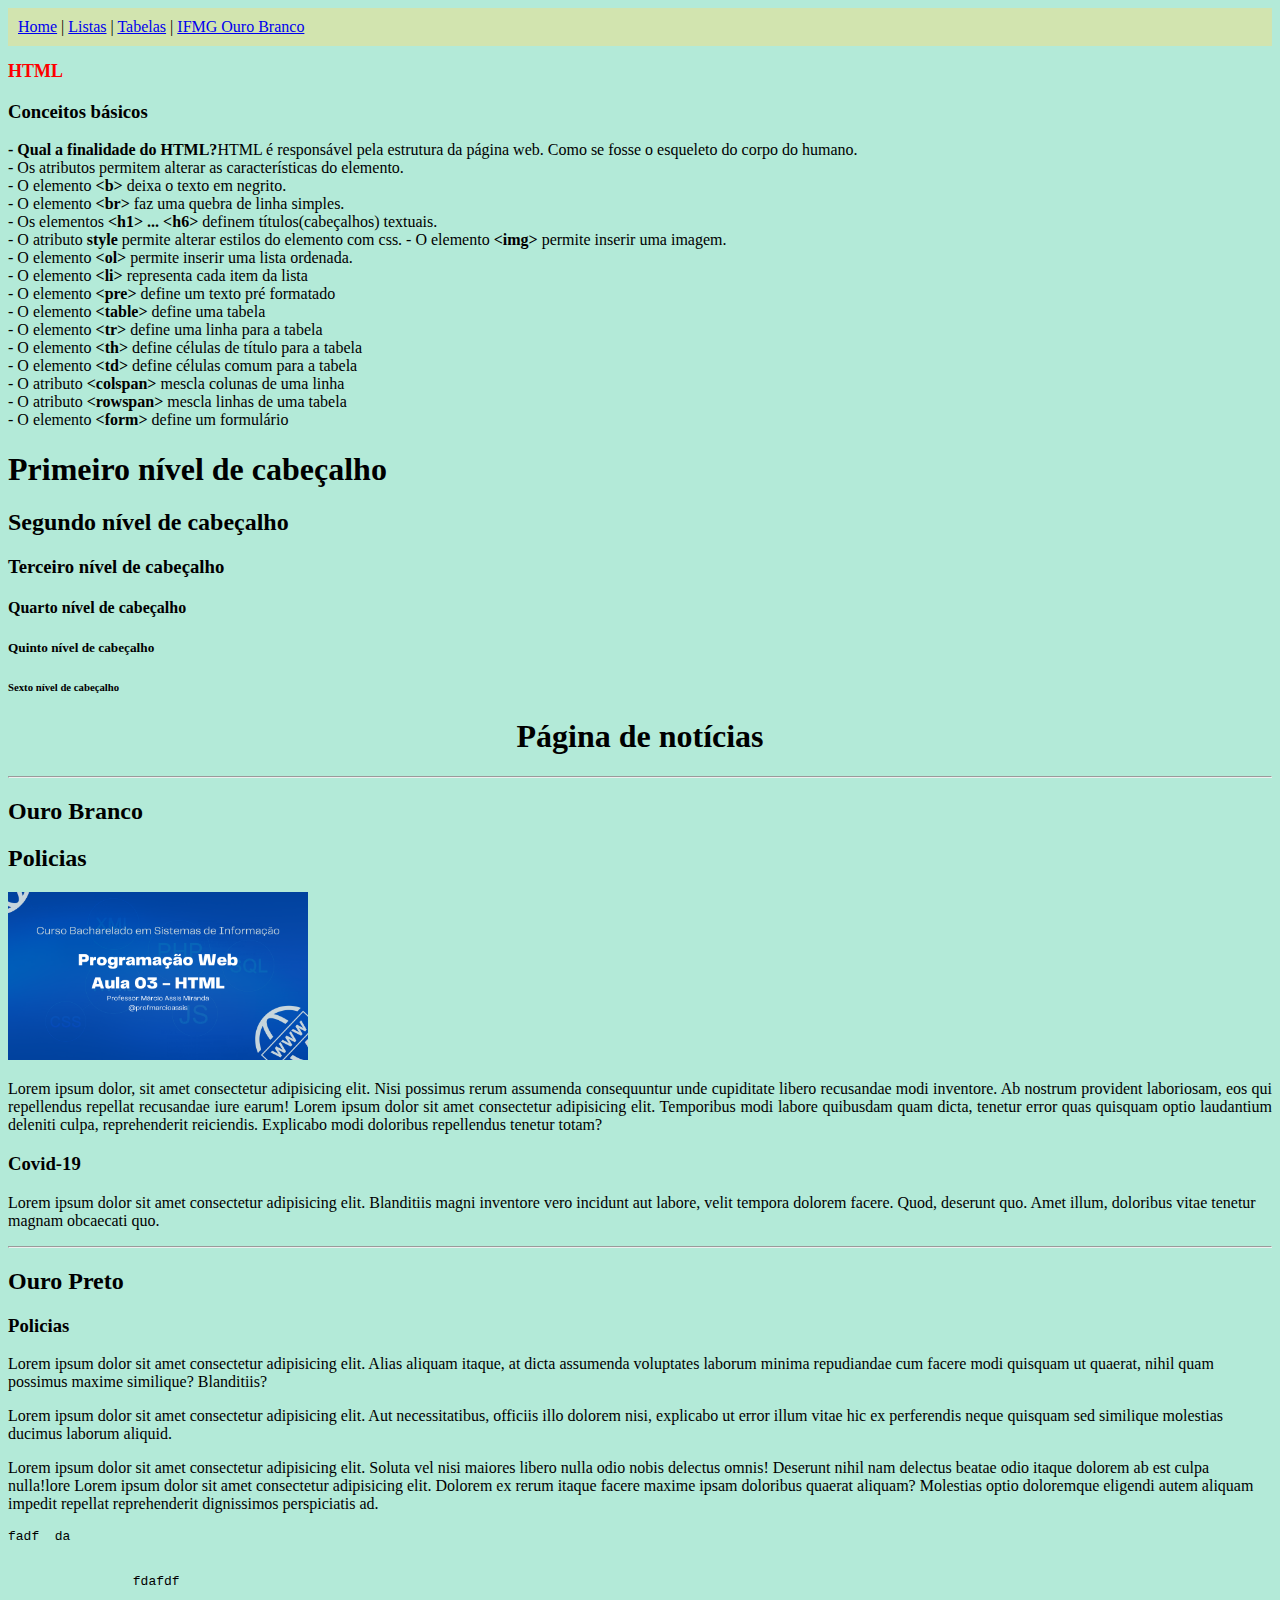
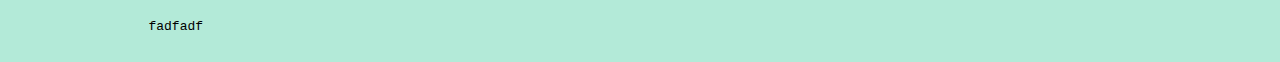
<file: index.html>
<!DOCTYPE html>
<html lang="pt-br">

    <head>
        <meta charset="UTF-8">
        <meta http-equiv="X-UA-Compatible" content="IE=edge">
        <meta name="viewport" content="width=device-width, initial-scale=1.0">
        <title>HTML</title>
        
    </head>

    <body style="background-color: #b3ead8;">

        <div style="background-color: rgb(210, 228, 175); padding: 10px;">
            <a href="index.html">Home</a> |
            <a href="listas.html">Listas</a> |
            <a href="tabelas.html">Tabelas</a> | 
            <a href="https://www.ifmg.edu.br/ourobranco/" target="_blank">IFMG Ouro Branco</a>
        </div>

        <!-- Corpo da página -->
        <h2 style="color: red; font-size: 18px;">HTML</h2>
        <h3>Conceitos básicos</h3>

        <b>- Qual a finalidade do HTML?</b>HTML é responsável pela estrutura da página web.
        Como se fosse o esqueleto do corpo do humano.<br>
        - Os atributos permitem alterar as características do elemento.<br>
        - O elemento <b>&lt;b&gt;</b> deixa o texto em negrito.<br>
        - O elemento <b>&lt;br&gt;</b> faz uma quebra de linha simples.<br>
        - Os elementos <b>&lt;h1&gt; ... &lt;h6&gt;</b> definem títulos(cabeçalhos) textuais.<br>
        - O atributo <b>style</b> permite alterar estilos do elemento com css.
        - O elemento <b>&lt;img&gt;</b> permite inserir uma imagem.<br>
        - O elemento <b>&lt;ol&gt;</b> permite inserir uma lista ordenada.<br>
        - O elemento <b>&lt;li&gt;</b> representa cada item da lista<br>
        - O elemento <b>&lt;pre&gt;</b> define um texto pré formatado<br>
        
        - O elemento <b>&lt;table&gt;</b> define uma tabela<br>
        - O elemento <b>&lt;tr&gt;</b> define uma linha para a tabela<br>
        - O elemento <b>&lt;th&gt;</b> define células de título para a tabela<br>
        - O elemento <b>&lt;td&gt;</b> define células comum para a tabela<br>
        - O atributo <b>&lt;colspan&gt;</b> mescla colunas de uma linha<br>
        - O atributo <b>&lt;rowspan&gt;</b> mescla linhas de uma tabela<br>
        - O elemento <b>&lt;form&gt;</b> define um formulário<br>

        <h1>Primeiro nível de cabeçalho</h1>
        <h2>Segundo nível de cabeçalho</h2>
        <h3>Terceiro nível de cabeçalho</h3>
        <h4>Quarto nível de cabeçalho</h4>
        <h5>Quinto nível de cabeçalho</h5>
        <h6>Sexto nível de cabeçalho</h6>

        <h1 style="text-align: center;">Página de notícias</h1>
        <hr>
        <h2>Ouro Branco</h2>
        <h2>Policias</h2>

        <a href="https://ead2.ifmg.edu.br/ourobranco/course/view.php?id=1056" target="_blank">
        <img src="pw.png" style="width: 300px; height: auto;" alt="Texto alternativo" title="Clique para ir ao Moodle">
    </a>
        <p style="text-align: justify;">Lorem ipsum dolor, sit amet consectetur adipisicing elit. Nisi possimus rerum
            assumenda consequuntur unde
            cupiditate libero recusandae modi inventore. Ab nostrum provident laboriosam, eos qui repellendus repellat
            recusandae iure earum! Lorem ipsum dolor sit amet consectetur adipisicing elit. Temporibus modi labore
            quibusdam quam dicta, tenetur
            error quas quisquam optio laudantium deleniti culpa, reprehenderit reiciendis. Explicabo modi doloribus
            repellendus tenetur totam?</p>
        <h3>Covid-19</h3>
        <p>Lorem ipsum dolor sit amet consectetur adipisicing elit. Blanditiis magni inventore vero incidunt aut labore,
            velit tempora dolorem facere. Quod, deserunt quo. Amet illum, doloribus vitae tenetur magnam obcaecati quo.
        </p>
        <hr>
        <h2>Ouro Preto</h2>
        <h3>Policias</h3>
        <p>Lorem ipsum dolor sit amet consectetur adipisicing elit. Alias aliquam itaque, at dicta assumenda voluptates
            laborum minima repudiandae cum facere modi quisquam ut quaerat, nihil quam possimus maxime similique?
            Blanditiis?</p>
        <p>Lorem ipsum dolor sit amet consectetur adipisicing elit. Aut necessitatibus, officiis illo dolorem nisi,
            explicabo ut error illum vitae hic ex perferendis neque quisquam sed similique molestias ducimus laborum
            aliquid.</p>
        <p>Lorem ipsum dolor sit amet consectetur adipisicing elit. Soluta vel nisi maiores libero nulla odio nobis
            delectus omnis! Deserunt nihil nam delectus beatae odio itaque dolorem ab est culpa nulla!lore Lorem ipsum
            dolor sit amet consectetur adipisicing elit. Dolorem ex rerum itaque facere maxime ipsam doloribus quaerat
            aliquam? Molestias optio doloremque eligendi autem aliquam impedit repellat reprehenderit dignissimos
            perspiciatis ad.</p>

        <pre>fadf  da
                  
                
                fdafdf 
                                    
                  
                  fadfadf
            </pre>

       

    </body> <!-- Fim do corpo da página -->

</html>
</file>
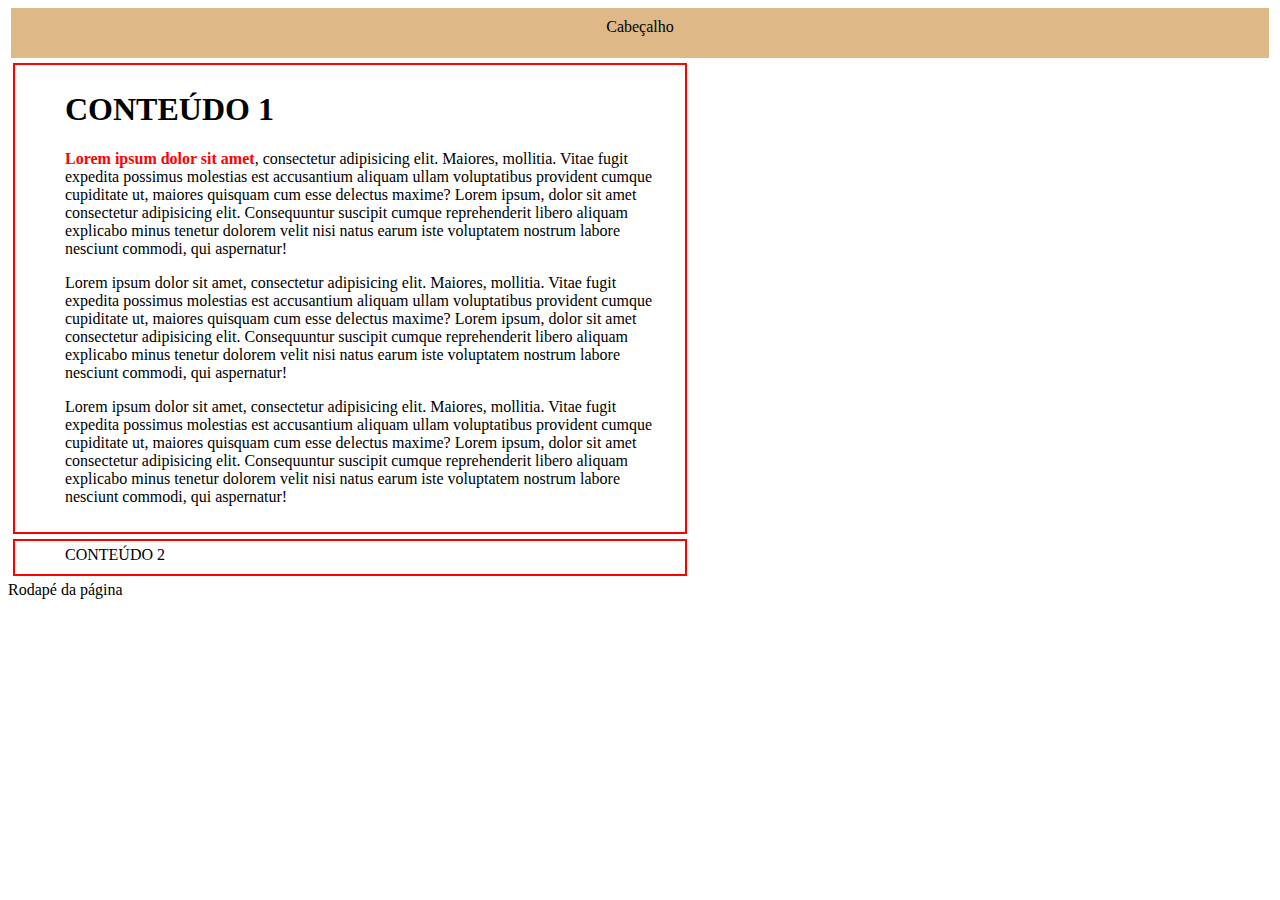
<file: box_model.html>
<!DOCTYPE html>
<html lang="pt-br">

    <head>
        <meta charset="UTF-8">
        <meta http-equiv="X-UA-Compatible" content="IE=edge">
        <meta name="viewport" content="width=device-width, initial-scale=1.0">
        <title>Box Model</title>
        <style>

            #cabecalho{
                margin: auto;
                width: 98%;
                height: 30px;
                background-color: burlywood;
                text-align: center;
                padding: 10px;
            }

            #conteudo_1, #conteudo_2{
                width: 600px;
                height: auto;
                padding: 5px 20px 10px 50px;
                border: 2px solid red;
                margin: 5px;
            }

        </style>
    </head>

    <body>

        <header>
            <div id="cabecalho">Cabeçalho</div>
        </header>

        <article>
            <div id="conteudo_1">
                <h1>CONTEÚDO 1</h1>
                <p><span style="font-weight: bold; color: red;">Lorem ipsum dolor sit amet</span>, consectetur adipisicing elit. Maiores, mollitia. Vitae fugit expedita
                    possimus molestias est accusantium aliquam ullam voluptatibus provident cumque cupiditate ut, maiores
                    quisquam cum esse delectus maxime? Lorem ipsum, dolor sit amet consectetur adipisicing elit.
                    Consequuntur suscipit cumque reprehenderit libero aliquam explicabo minus tenetur dolorem velit nisi
                    natus earum iste voluptatem nostrum labore nesciunt commodi, qui aspernatur!</p>
                <p>Lorem ipsum dolor sit amet, consectetur adipisicing elit. Maiores, mollitia. Vitae fugit expedita
                    possimus molestias est accusantium aliquam ullam voluptatibus provident cumque cupiditate ut, maiores
                    quisquam cum esse delectus maxime? Lorem ipsum, dolor sit amet consectetur adipisicing elit.
                    Consequuntur suscipit cumque reprehenderit libero aliquam explicabo minus tenetur dolorem velit nisi
                    natus earum iste voluptatem nostrum labore nesciunt commodi, qui aspernatur!</p>
                <p>Lorem ipsum dolor sit amet, consectetur adipisicing elit. Maiores, mollitia. Vitae fugit expedita
                    possimus molestias est accusantium aliquam ullam voluptatibus provident cumque cupiditate ut, maiores
                    quisquam cum esse delectus maxime? Lorem ipsum, dolor sit amet consectetur adipisicing elit.
                    Consequuntur suscipit cumque reprehenderit libero aliquam explicabo minus tenetur dolorem velit nisi
                    natus earum iste voluptatem nostrum labore nesciunt commodi, qui aspernatur!</p>
            </div>
    
            <div id="conteudo_2">
                CONTEÚDO 2
            </div>


        </article>

        <footer>
            Rodapé da página
        </footer>

        

        


    </body>

</html>
</file>
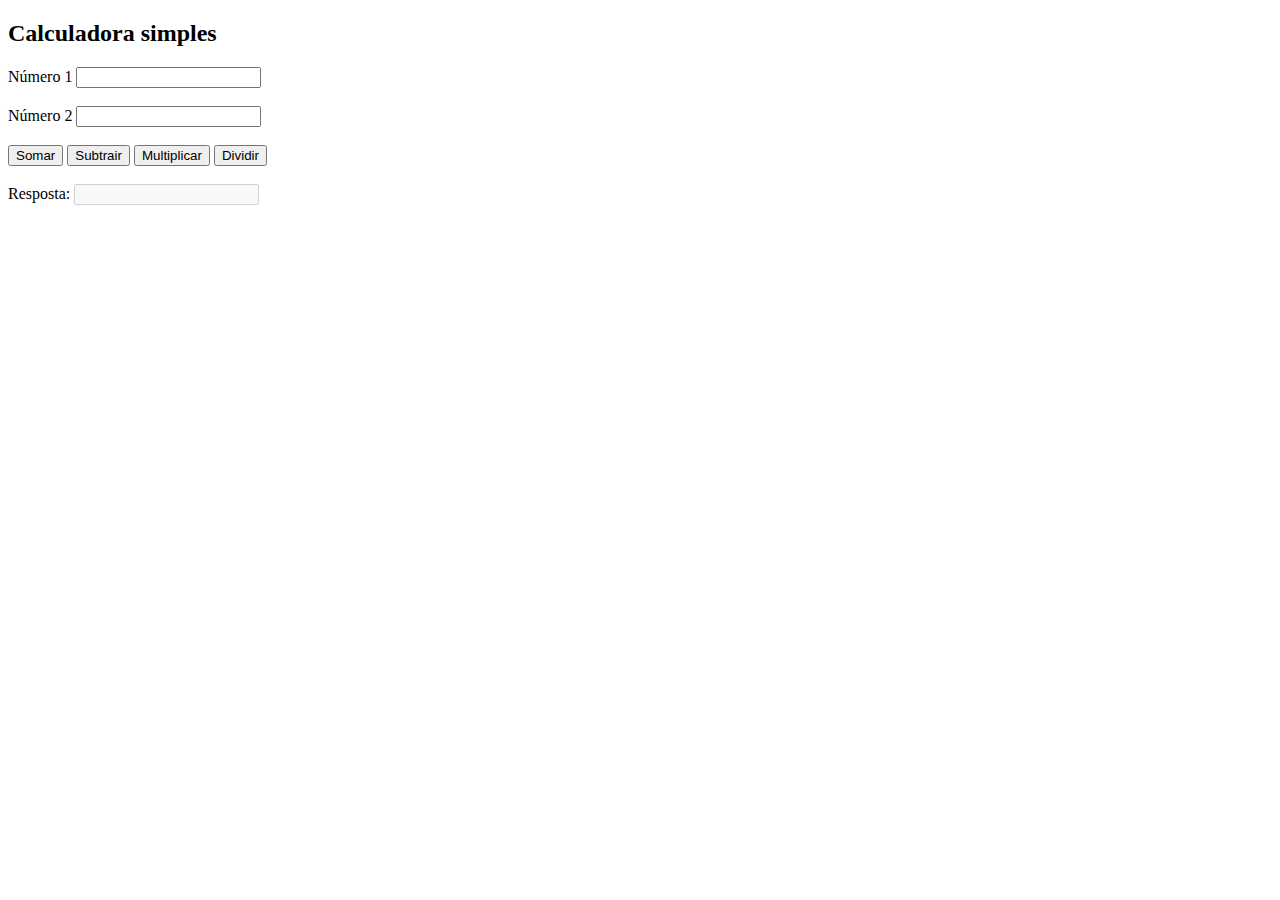
<file: ex_js_2.html>
<!DOCTYPE html>
<html lang="pr-br">

    <head>
        <meta charset="UTF-8">
        <meta http-equiv="X-UA-Compatible" content="IE=edge">
        <meta name="viewport" content="width=device-width, initial-scale=1.0">
        <title>Aula 06/12</title>

        <script>
            /*
                ler 2 números e escrever na tela as operações aritméticas desses números
            */
           
            function Somar() {
                //pegando os valores das inputs
                let n1 = parseInt(document.getElementById("number_1").value);
                let n2 = parseInt(document.getElementById("number_2").value);
                //atribuindo a resposta para a input "resposta"
                document.getElementById("resposta").value = n1 + n2;
            }

            function Subtrair() {
                //pegando os valores das inputs
                let n1 = parseInt(document.getElementById("number_1").value);
                let n2 = parseInt(document.getElementById("number_2").value);
                //atribuindo a resposta para a input "resposta"
                document.getElementById("resposta").value = n1 - n2;
            }

            function Multiplicar() {
                //pegando os valores das inputs
                let n1 = parseInt(document.getElementById("number_1").value);
                let n2 = parseInt(document.getElementById("number_2").value);
                //atribuindo a resposta para a input "resposta"
                document.getElementById("resposta").value = n1 * n2;
            }

            function Dividir() {
                let n1 = parseInt(document.getElementById("number_1").value);
                let n2 = parseInt(document.getElementById("number_2").value);

                if (n2 == 0) {
                    document.getElementById("resposta").value = "Erro: Divisão por zero";
                } else {
                    document.getElementById("resposta").value = n1 / n2;
                }
            }
            /*
            document.write("<br>A soma de " + n1 + " + " + n2 + " = " + Somar (n1, n2));
            document.write("<br>A subtração de " + n1 + " - " + n2 + " = " + Subtrair(n1, n2));
            document.write("<br>A multiplicação de " + n1 + " * " + n2 + " = " + Multiplicar (n1, n2));
            document.write("<br>A divisão de " + n1 + " / " + n2 + " = " + Dividir (n1, n2));
            */
        </script>
    </head>

    <body>

        <h2>Calculadora simples</h2>

        <label for="number_1">Número 1</label>
        <input type="number" id="number_1"><br><br>

        <label for="number_2">Número 2</label>
        <input type="number" id="number_2"><br><br>

        <button onclick="Somar();">Somar</button>
        <button onclick="Subtrair();">Subtrair</button>
        <button onclick="Multiplicar();">Multiplicar</button>
        <button onclick="Dividir();">Dividir</button>

        <br><br>
        <label for="resposta">Resposta: </label>
        <input type="text" disabled id="resposta">
    </body>

</html>
</file>
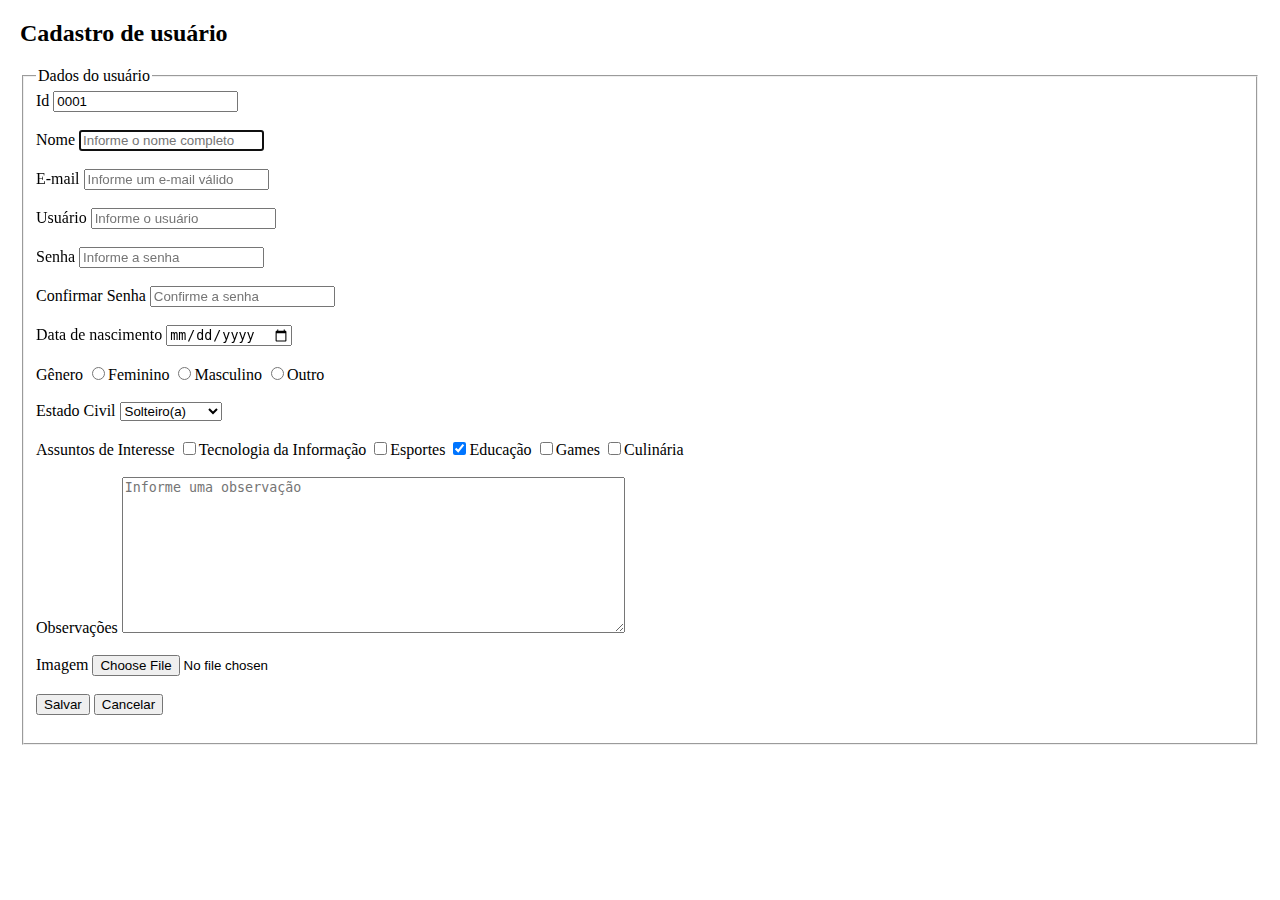
<file: forms.html>
<!DOCTYPE html>
<html lang="pt-br">

    <head>
        <meta charset="UTF-8">
        <meta http-equiv="X-UA-Compatible" content="IE=edge">
        <meta name="viewport" content="width=device-width, initial-scale=1.0">
        <title>Exemplo de formulário</title>
        
    </head>

    <body style="margin: 20px;">

        <!--conteúdo da página-->

        <h2>Cadastro de usuário</h2>
        <form action="inserirUsuario.php" method="post">
            <fieldset>
                <legend>Dados do usuário</legend>
                <label for="txtId">Id</label>
                <input type="text" class="form-control" name="txtId" id="txtId" readonly value="0001">
                <br><br>
                <label for="txtNome">Nome</label>
                <input type="text" class="form-control" name="txtNome" id="txtNome" autofocus required placeholder="Informe o nome completo">
                <br><br>
                <label for="txtEmail">E-mail</label>
                <input type="email" name="txtEmail" id="txtEmail" required placeholder="Informe um e-mail válido">
                <br><br>
                <label for="txtUsuario">Usuário</label>
                <input type="text" name="txtUsuario" id="txtUsuario" required placeholder="Informe o usuário">
                <br><br>
                <label for="txtSenha">Senha</label>
                <input type="password" name="txtSenha" id="txtSenha" required placeholder="Informe a senha">
                <br><br>
                <label for="txtConfirmaSenha">Confirmar Senha</label>
                <input type="password" name="txtConfirmaSenha" id="txtConfirmaSenha" required placeholder="Confirme a senha">
                <br><br>
                <label for="dataNasc">Data de nascimento</label>
                <input type="date" name="dataNasc" id="dataNasc">
                <br><br>
                <label for="radioGenero">Gênero</label>
                <input type="radio" name="radioGenero" id="radioGenero" value="F">Feminino 
                <input type="radio" name="radioGenero" id="radioGenero" value="M">Masculino 
                <input type="radio" name="radioGenero" id="radioGenero" value="O">Outro 
                <br><br>
                <label for="ddlEstCivil">Estado Civil</label>
                <select name="ddlEstCivil" id="ddlEstCivil">
                    <option value="C">Casado(a)</option>
                    <option value="D">Divorciado(a)</option>
                    <option value="S" selected>Solteiro(a)</option>
                    <option value="V">Viúvo(a)</option>
                </select>
                <br><br>
                <label for="chkAssuntosInteresse">Assuntos de Interesse</label>
                <input type="checkbox" name="chkAssuntosInteresse" id="chkAssuntosInteresse" value="TI">Tecnologia da Informação
                <input type="checkbox" name="chkAssuntosInteresse" id="chkAssuntosInteresse" value="ES">Esportes
                <input type="checkbox" name="chkAssuntosInteresse" id="chkAssuntosInteresse" value="ED" checked>Educação
                <input type="checkbox" name="chkAssuntosInteresse" id="chkAssuntosInteresse" value="GA">Games
                <input type="checkbox" name="chkAssuntosInteresse" id="chkAssuntosInteresse" value="CL">Culinária
                <br><br>
                <label for="txtOBS">Observações</label>
                <textarea name="txtOBS" id="txtOBS" cols="60" rows="10" placeholder="Informe uma observação"></textarea>
                <br><br>
                <label for="fileImage">Imagem</label>
                <input type="file" name="fileImage" id="fileImage">
                <br><br>
                <input type="submit" value="Salvar">
                <input type="reset" value="Cancelar">
                <br><br>
            </fieldset>
        </form>
    </body>

</html>
</file>
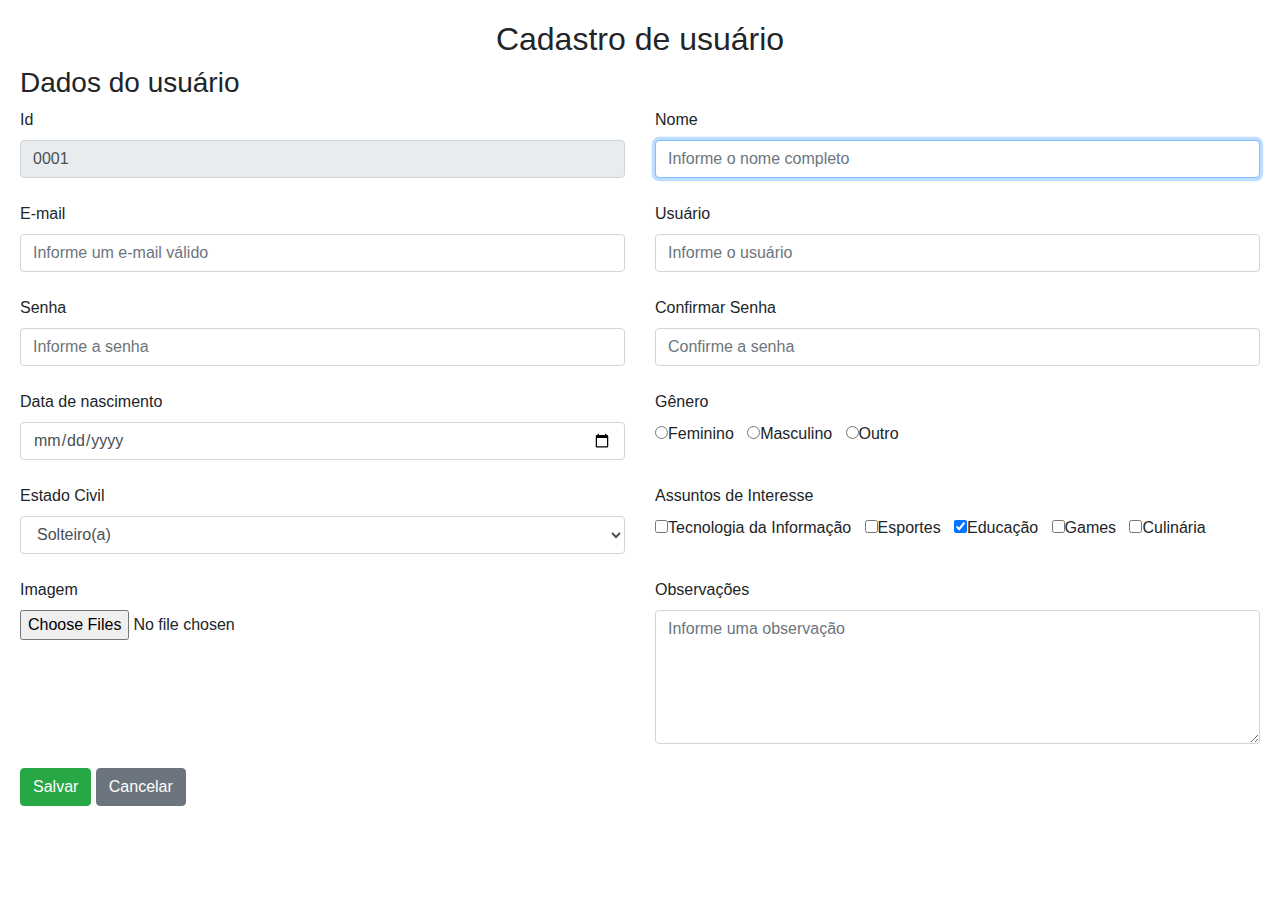
<file: forms_bootstrap.html>
<!DOCTYPE html>
<html lang="pt-br">

    <head>
        <meta charset="UTF-8">
        <meta http-equiv="X-UA-Compatible" content="IE=edge">
        <meta name="viewport" content="width=device-width, initial-scale=1.0">
        <title>Exemplo de formulário</title>

        <link rel="stylesheet" href="https://maxcdn.bootstrapcdn.com/bootstrap/4.5.2/css/bootstrap.min.css">
        <script src="https://maxcdn.bootstrapcdn.com/bootstrap/4.5.2/js/bootstrap.min.js"></script>
        <script src="https://ajax.googleapis.com/ajax/libs/jquery/3.5.1/jquery.min.js"></script>
        <script src="https://cdnjs.cloudflare.com/ajax/libs/popper.js/1.16.0/umd/popper.min.js"></script>
    </head>

    <body style="margin: 20px;">

        <!--conteúdo da página-->

        <h2 class="text-center">Cadastro de usuário</h2>

        <form action="inserirUsuario.php" method="post">
            <h3>Dados do usuário</h3>
            
            <div class="row">
                <div class="col-lg-6 mb-2">
                    <div class="form-group">
                        <label for="txtId" class="form-label">Id</label>
                        <input type="text" class="form-control" name="txtId" id="txtId" readonly value="0001">
                    </div>
                </div>

                <div class="col-lg-6 mb-2">
                    <div class="form-group">
                        <label for="txtNome" class="form-label">Nome</label>
                        <input type="text" class="form-control" name="txtNome" id="txtNome" autofocus required
                            placeholder="Informe o nome completo">
                    </div>
                </div>
            </div>

            <div class="row">
                <div class="col-lg-6 mb-2">
                    <div class="form-group">
                        <label for="txtEmail" class="form-label">E-mail</label>
                        <input type="email" class="form-control" name="txtEmail" id="txtEmail" required
                            placeholder="Informe um e-mail válido">
                    </div>
                </div>

                <div class="col-lg-6 mb-2">
                    <div class="form-group">
                        <label for="txtUsuario" class="form-label">Usuário</label>
                        <input type="text" class="form-control" name="txtUsuario" id="txtUsuario" required
                            placeholder="Informe o usuário">
                    </div>
                </div>
            </div>


            <div class="row">
                <div class="col-lg-6 mb-2">
                    <div class="form-group">
                        <label for="txtSenha" class="form-label">Senha</label>
                        <input type="password" class="form-control" name="txtSenha" id="txtSenha" required
                            placeholder="Informe a senha">
                    </div>
                </div>

                <div class="col-lg-6 mb-2">
                    <div class="form-group">
                        <label for="txtConfirmaSenha" class="form-label">Confirmar Senha</label>
                        <input type="password" class="form-control" name="txtConfirmaSenha" id="txtConfirmaSenha"
                            required placeholder="Confirme a senha">
                    </div>
                </div>
            </div>

            <div class="row">
                <div class="col-lg-6 mb-2">
                    <div class="form-group">
                        <label for="dataNasc" class="form-label">Data de nascimento</label>
                        <input type="date" class="form-control" name="dataNasc" id="dataNasc">
                    </div>
                </div>
                <div class="col-lg-6 mb-2">
                    <div class="form-group">
                        <label for="radioGenero" class="form-label">Gênero</label><br>
                        <input type="radio" name="radioGenero" id="radioGenero" value="F">Feminino &nbsp;
                        <input type="radio" name="radioGenero" id="radioGenero" value="M">Masculino &nbsp;
                        <input type="radio" name="radioGenero" id="radioGenero" value="O">Outro
                    </div>
                </div>
            </div>

            <div class="row">
                <div class="col-lg-6 mb-2">
                    <div class="form-group">
                        <label for="ddlEstCivil" class="form-label">Estado Civil</label>
                        <select name="ddlEstCivil" id="ddlEstCivil" class="form-control">
                            <option value="C">Casado(a)</option>
                            <option value="D">Divorciado(a)</option>
                            <option value="S" selected>Solteiro(a)</option>
                            <option value="V">Viúvo(a)</option>
                        </select>
                    </div>
                </div>


                <div class="col-lg-6 mb-2">
                    <div class="form-group">
                        <label for="chkAssuntosInteresse" class="form-label">Assuntos de Interesse</label><br>
                        <input type="checkbox" name="chkAssuntosInteresse" id="chkAssuntosInteresse"
                            value="TI">Tecnologia da Informação &nbsp;
                        <input type="checkbox" name="chkAssuntosInteresse" id="chkAssuntosInteresse" value="ES">Esportes
                        &nbsp;
                        <input type="checkbox" name="chkAssuntosInteresse" id="chkAssuntosInteresse" value="ED"
                            checked>Educação &nbsp;
                        <input type="checkbox" name="chkAssuntosInteresse" id="chkAssuntosInteresse" value="GA">Games
                        &nbsp;
                        <input type="checkbox" name="chkAssuntosInteresse" id="chkAssuntosInteresse"
                            value="CL">Culinária
                    </div>
                </div>
            </div>

            <div class="row">
                <div class="col-lg-6 mb-2">
                    <div class="form-group">
                        <label for="fileImage" class="form-label">Imagem</label>
                        <input type="file" class="form-control-file" name="fileImage" id="fileImage" multiple>
                    </div>
                </div>
                
                <div class="col-lg-6 mb-2">
                    <div class="form-group">
                        <label for="txtOBS" class="form-label">Observações</label>
                        <textarea class="form-control" name="txtOBS" id="txtOBS" cols="60" rows="5"
                            placeholder="Informe uma observação"></textarea>
                    </div>
                </div>
            </div>

            <input type="submit" value="Salvar" class="btn btn-success">
            <input type="reset" value="Cancelar" class="btn btn-secondary">
        </form>

    </body>
</html>
</file>
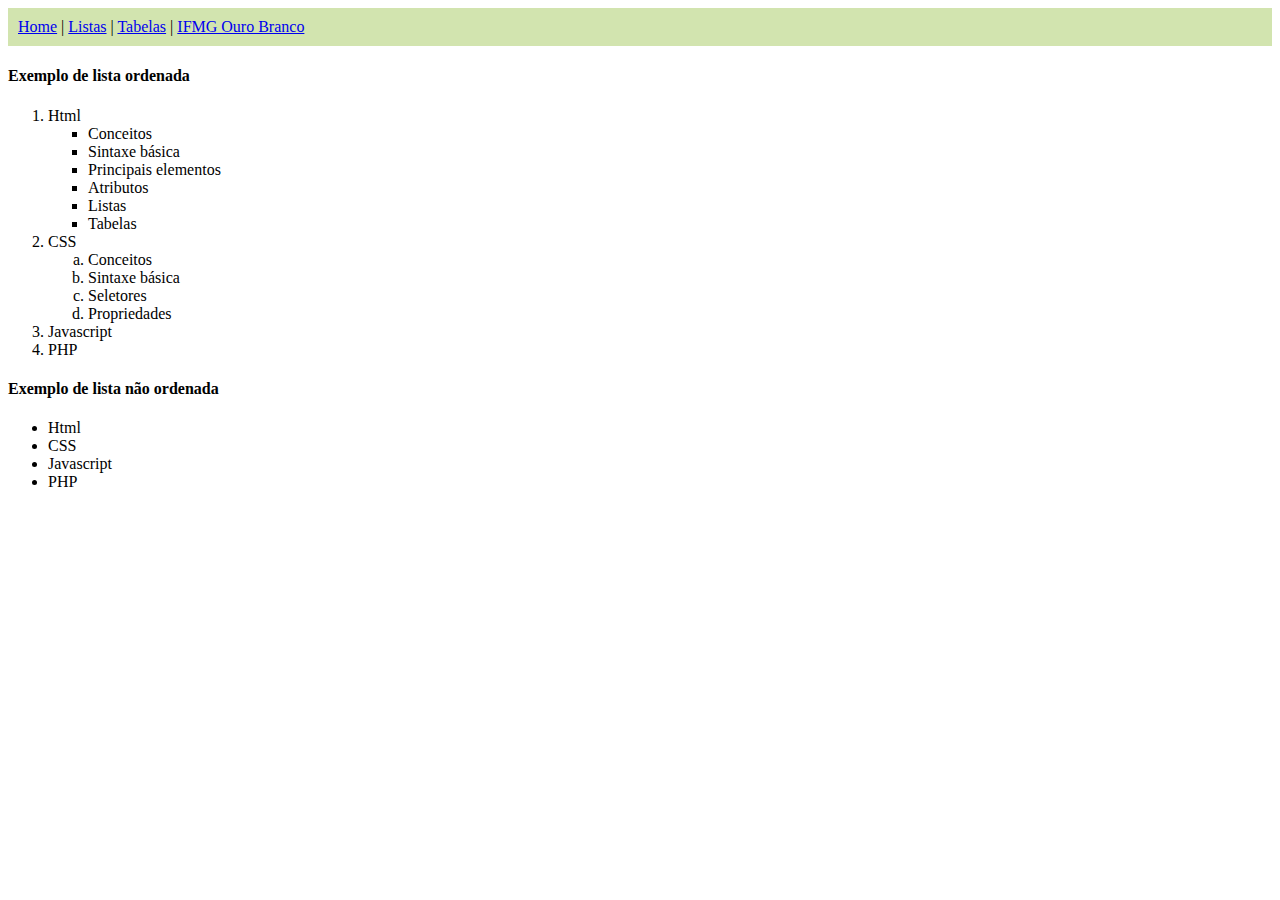
<file: listas.html>
<!DOCTYPE html>
<html lang="pt-br">
<head>
    <meta charset="UTF-8">
    <meta http-equiv="X-UA-Compatible" content="IE=edge">
    <meta name="viewport" content="width=device-width, initial-scale=1.0">
    <title>Listas</title>
</head>
<body>
    <div style="background-color: rgb(210, 228, 175); padding: 10px;">
        <a href="index.html">Home</a> |
        <a href="listas.html">Listas</a> |
        <a href="tabelas.html">Tabelas</a> | 
        <a href="https://www.ifmg.edu.br/ourobranco/" target="_blank">IFMG Ouro Branco</a>
    </div>
    
    <h4>Exemplo de lista ordenada</h4>
    <ol type="1" start="1">
        <li>Html
            <ul style="list-style-type: square;">
                <li>Conceitos</li>
                <li>Sintaxe básica</li>
                <li>Principais elementos</li>
                <li>Atributos</li>
                <li>Listas</li>
                <li>Tabelas</li>
            </ul>
        </li>
        <li>CSS
            <ol style="list-style-type: lower-alpha">
                <li>Conceitos</li>
                <li>Sintaxe básica</li>
                <li>Seletores</li>
                <li>Propriedades</li>
            </ol>

        </li>

        <li>Javascript</li>
        <li>PHP</li>
    </ol>

    <h4>Exemplo de lista não ordenada</h4>
    <ul style="list-style-type: disc;">
        <li>Html</li>
        <li>CSS</li>
        <li>Javascript</li>
        <li>PHP</li>
    </ul>
    
</body>
</html>
</file>
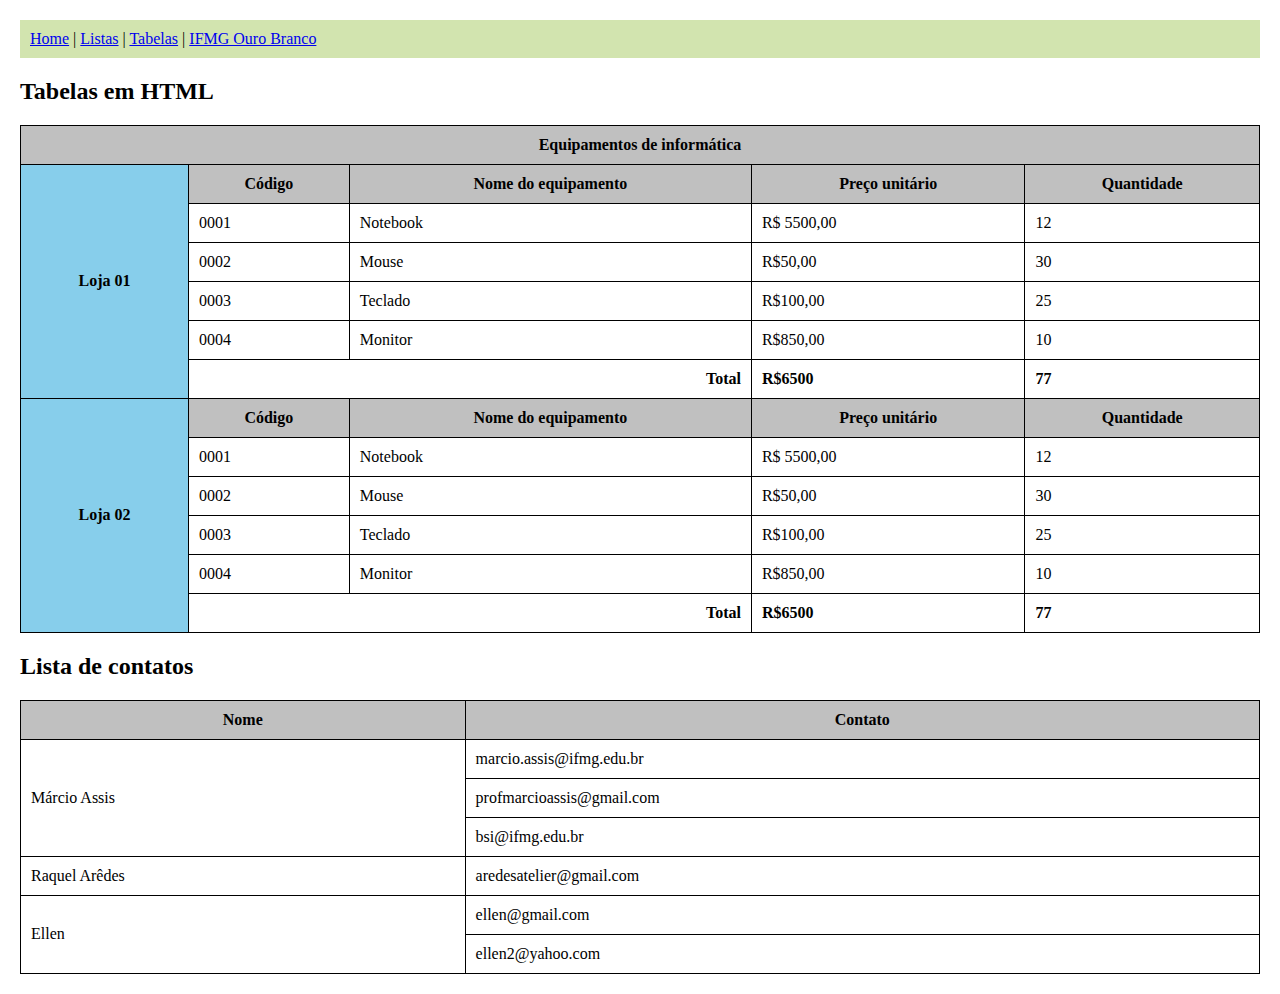
<file: tabelas.html>
<!DOCTYPE html>
<html lang="pt-br">

    <head>
        <meta charset="UTF-8">
        <meta http-equiv="X-UA-Compatible" content="IE=edge">
        <meta name="viewport" content="width=device-width, initial-scale=1.0">
        <title>Tabelas em HTML</title>

    </head>

    <style>
        body {
            margin: 20px;
        }

        table,
        th,
        td {
            border: 1px solid black;
            border-collapse: collapse;
            padding: 10px;
        }

        th {
            background-color: silver;
        }

        table {
            width: 100%;
        }
    </style>

    <body>
        <div style="background-color: rgb(210, 228, 175); padding: 10px;">
            <a href="index.html">Home</a> |
            <a href="listas.html">Listas</a> |
            <a href="tabelas.html">Tabelas</a> |
            <a href="https://www.ifmg.edu.br/ourobranco/" target="_blank">IFMG Ouro Branco</a>
        </div>

        <h2>Tabelas em HTML</h2>
        <table>
            <tr>
                <th colspan="5">Equipamentos de informática</th>
            </tr>
            <tr>
                <th rowspan="6" style="background-color: skyblue;">Loja 01</th>
                <th>Código</th>
                <th>Nome do equipamento</th>
                <th>Preço unitário</th>
                <th>Quantidade</th>
            </tr>

            <tr>
                <td>0001</td>
                <td>Notebook</td>
                <td>R$ 5500,00</td>
                <td>12</td>
            </tr>

            <tr>
                <td>0002</td>
                <td>Mouse</td>
                <td>R$50,00</td>
                <td>30</td>
            </tr>

            <tr>
                <td>0003</td>
                <td>Teclado</td>
                <td>R$100,00</td>
                <td>25</td>
            </tr>

            <tr>
                <td>0004</td>
                <td>Monitor</td>
                <td>R$850,00</td>
                <td>10</td>
            </tr>
            <tr>
                <td colspan="2" style="text-align: right; font-weight: bold;">Total</td>
                <td style="font-weight: bold;">R$6500</td>
                <td style="font-weight: bold;">77</td>
            </tr>
            <tr>
                <th rowspan="6" style="background-color: skyblue;">Loja 02</th>
                <th>Código</th>
                <th>Nome do equipamento</th>
                <th>Preço unitário</th>
                <th>Quantidade</th>
            </tr>

            <tr>
                <td>0001</td>
                <td>Notebook</td>
                <td>R$ 5500,00</td>
                <td>12</td>
            </tr>

            <tr>
                <td>0002</td>
                <td>Mouse</td>
                <td>R$50,00</td>
                <td>30</td>
            </tr>

            <tr>
                <td>0003</td>
                <td>Teclado</td>
                <td>R$100,00</td>
                <td>25</td>
            </tr>

            <tr>
                <td>0004</td>
                <td>Monitor</td>
                <td>R$850,00</td>
                <td>10</td>
            </tr>
            <tr>
                <td colspan="2" style="text-align: right; font-weight: bold;">Total</td>
                <td style="font-weight: bold;">R$6500</td>
                <td style="font-weight: bold;">77</td>
            </tr>
        </table>
        
        <h2>
            Lista de contatos
        </h2>
        
        <table>
            <tr>
                <th>Nome</th>
                <th>Contato</th>
            </tr>
            <tr>
                <td rowspan="3">Márcio Assis</td>
                <td>marcio.assis@ifmg.edu.br</td>
            </tr>
            <tr>
                <td>profmarcioassis@gmail.com</td>
            </tr>
            <tr>
                <td>bsi@ifmg.edu.br</td>
            </tr>

            <tr>
                <td>Raquel Arêdes</td>
                <td>aredesatelier@gmail.com</td>
            </tr>
            <tr>
                <td rowspan="2">Ellen</td>
                <td>ellen@gmail.com</td>
            </tr>
            <tr>
                <td>ellen2@yahoo.com</td>
            </tr>
        </table>
    </body>
</html>
</file>
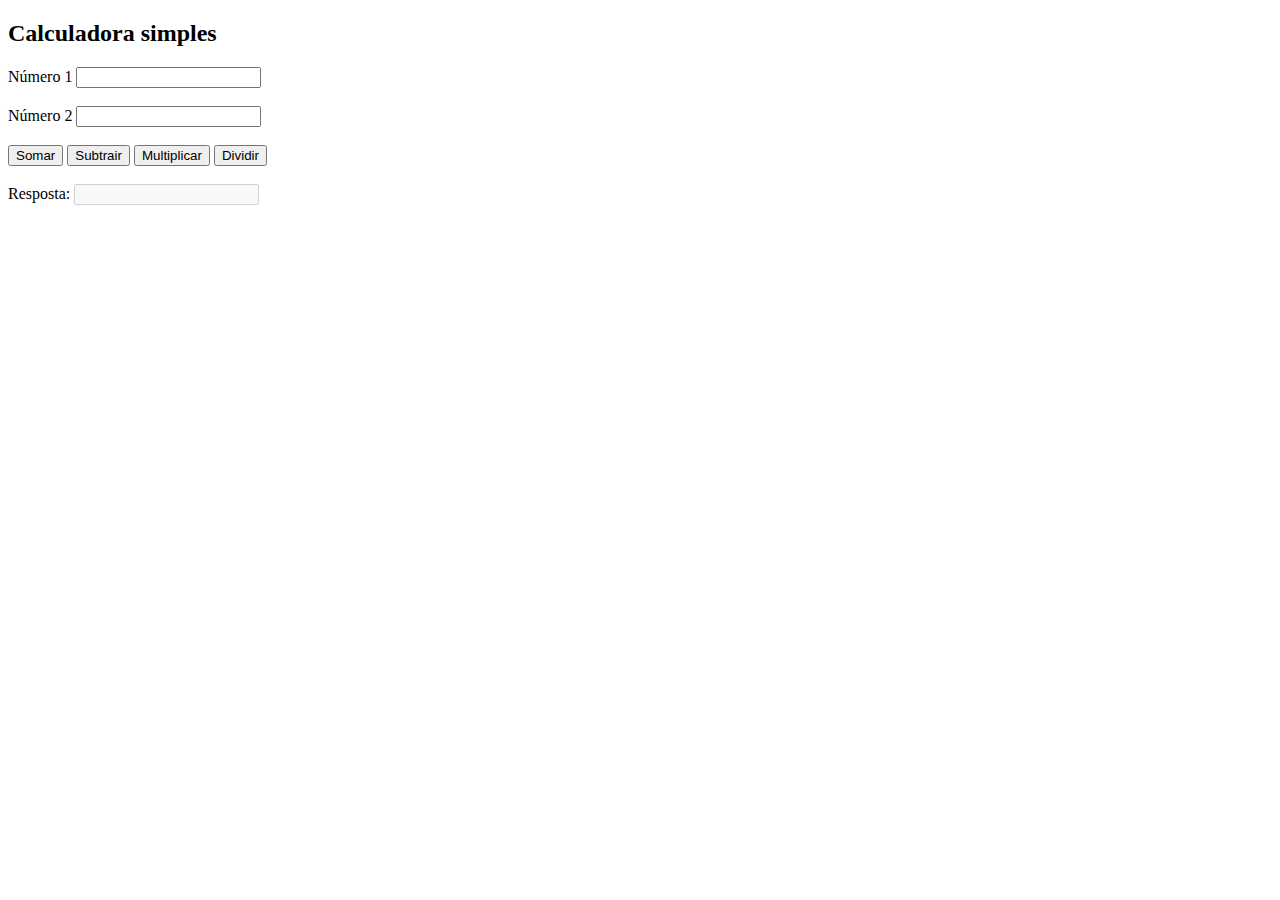
<file: html_css_js/ex_js_3.html>
<!DOCTYPE html>
<html lang="pr-br">

    <head>
        <meta charset="UTF-8">
        <meta http-equiv="X-UA-Compatible" content="IE=edge">
        <meta name="viewport" content="width=device-width, initial-scale=1.0">
        <title>Aula 06/12</title>

        <script>
            /*
                ler 2 números e escrever na tela as operações aritméticas desses números
            */
            
            function Somar(n1, n2) {
                //pegando os valores das inputs
                //let n1 = parseInt(document.getElementById("number_1").value);
                //let n2 = parseInt(document.getElementById("number_2").value);
                //atribuindo a resposta para a input "resposta"
                document.getElementById("resposta").value = parseInt(n1) + parseInt(n2);
            }

            function Subtrair() {
                //pegando os valores das inputs
                let n1 = parseInt(document.getElementById("number_1").value);
                let n2 = parseInt(document.getElementById("number_2").value);
                //atribuindo a resposta para a input "resposta"
                document.getElementById("resposta").value = n1 - n2;
            }

            function Multiplicar() {
                //pegando os valores das inputs
                let n1 = parseInt(document.getElementById("number_1").value);
                let n2 = parseInt(document.getElementById("number_2").value);
                //atribuindo a resposta para a input "resposta"
                document.getElementById("resposta").value = n1 * n2;
            }

            function Dividir() {
                let n1 = parseInt(document.getElementById("number_1").value);
                let n2 = parseInt(document.getElementById("number_2").value);

                if (n2 == 0) {
                    document.getElementById("resposta").value = "Erro: Divisão por zero";
                } else {
                    document.getElementById("resposta").value = n1 / n2;
                }
            }
            /*
            document.write("<br>A soma de " + n1 + " + " + n2 + " = " + Somar (n1, n2));
            document.write("<br>A subtração de " + n1 + " - " + n2 + " = " + Subtrair(n1, n2));
            document.write("<br>A multiplicação de " + n1 + " * " + n2 + " = " + Multiplicar (n1, n2));
            document.write("<br>A divisão de " + n1 + " / " + n2 + " = " + Dividir (n1, n2));
            */
        </script>
    </head>

    <body>

        <h2>Calculadora simples</h2>

        <label for="number_1">Número 1</label>
        <input type="number" id="number_1"><br><br>

        <label for="number_2">Número 2</label>
        <input type="number" id="number_2"><br><br>

        <button onclick="Somar(number_1.value, number_2.value);">Somar</button>
        <button onclick="Subtrair();">Subtrair</button>
        <button onclick="Multiplicar();">Multiplicar</button>
        <button onclick="Dividir();">Dividir</button>

        <br><br>
        <label for="resposta">Resposta: </label>
        <input type="text" disabled id="resposta">
    </body>

</html>
</file>
